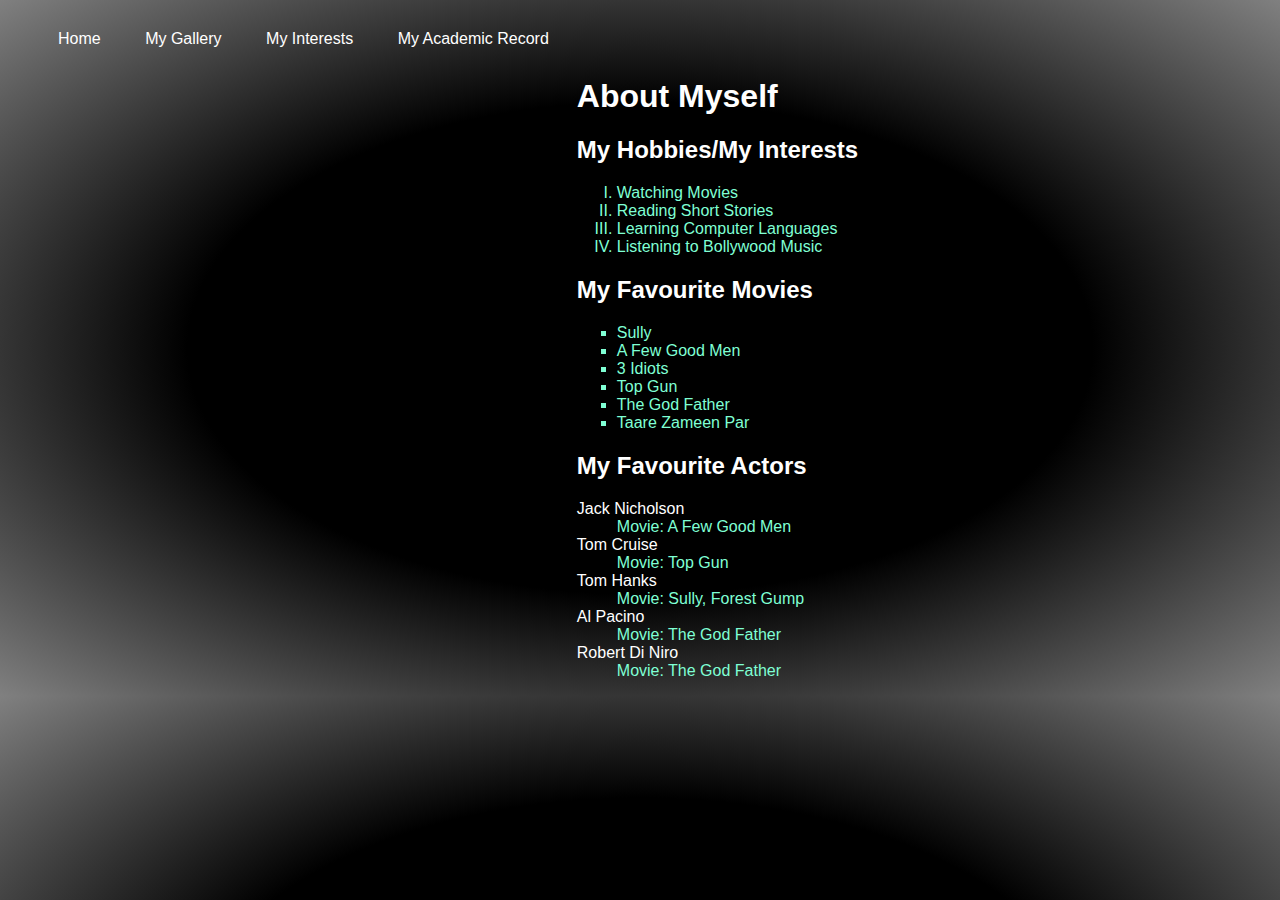
<file: list1.html>
<!DOCTYPE html>
<html lang="en">
<head>
    <meta charset="UTF-8">
    <meta http-equiv="X-UA-Compatible" content="IE=edge">
    <meta name="viewport" content="width=device-width, initial-scale=1.0">
    <title>About Myself</title>
    <link rel="icon" type="image/png" sizes="32x32" href="favicon.png">
    
    <link rel="stylesheet" href="list1.css">
    
</head>
<body>
    <nav>
        <a href="index.html">Home</a>
        <a href="gallery.html">My Gallery</a>
        <a href="list1.html">My Interests</a>
        <a href="table2.html">My Academic Record</a>
    </nav>
    <div>
    <h1>About Myself</h1>
    <!--Ordered List, Unordered List, Description List-->
    <h2>My Hobbies/My Interests</h2>
    <ol type="I">
        <li>Watching Movies</li>
        <li>Reading Short Stories</li>
        <li>Learning Computer Languages</li>
        <li>Listening to Bollywood Music</li>
    </ol>
    <h2>My Favourite Movies</h2>
    <ul>
        <li>Sully</li>
        <li>A Few Good Men</li>
        <li>3 Idiots</li>
        <li>Top Gun</li>
        <li>The God Father</li>
        <li>Taare Zameen Par</li>
    </ul> 
    <h2>My Favourite Actors</h2>
    <dl>
        <dt>Jack Nicholson</dt>
        <dd>Movie: A Few Good Men</dd>
        <dt>Tom Cruise</dt>
        <dd>Movie: Top Gun</dd>
        <dt>Tom Hanks</dt>
        <dd>Movie: Sully, Forest Gump</dd>
        <dt>Al Pacino</dt>
        <dd>Movie: The God Father</dd>
        <dt>Robert Di Niro</dt>
        <dd>Movie: The God Father</dd>
    </dl>
</div>

</body>
</html>
</file>
<file: list1.css>
body{
    background: radial-gradient(black 50%, gray);
    color: white;
    font-family: 'Segoe UI', Tahoma, Geneva, Verdana, sans-serif;
   
}

div{
    margin-left: 45%; 
    
}

li,dd{
    color:aquamarine;
}

ul{
    list-style-type: square;
}

a{
    color: white;
    text-decoration: none;  
}

nav{
    /* background-color: black; */
    height: 10%;
    margin: 30px;
}
nav a{
    height: 100px;
    padding: 20px;
    /* margin: 30px; */
    font-family: Arial, Helvetica, sans-serif;
    
    
}
a:hover{
    background-color:#283434cf; 
    box-shadow: 0 0 20px white;
    border-radius: 30%;
}
a:visited{
    color: pink;
}
</file>
